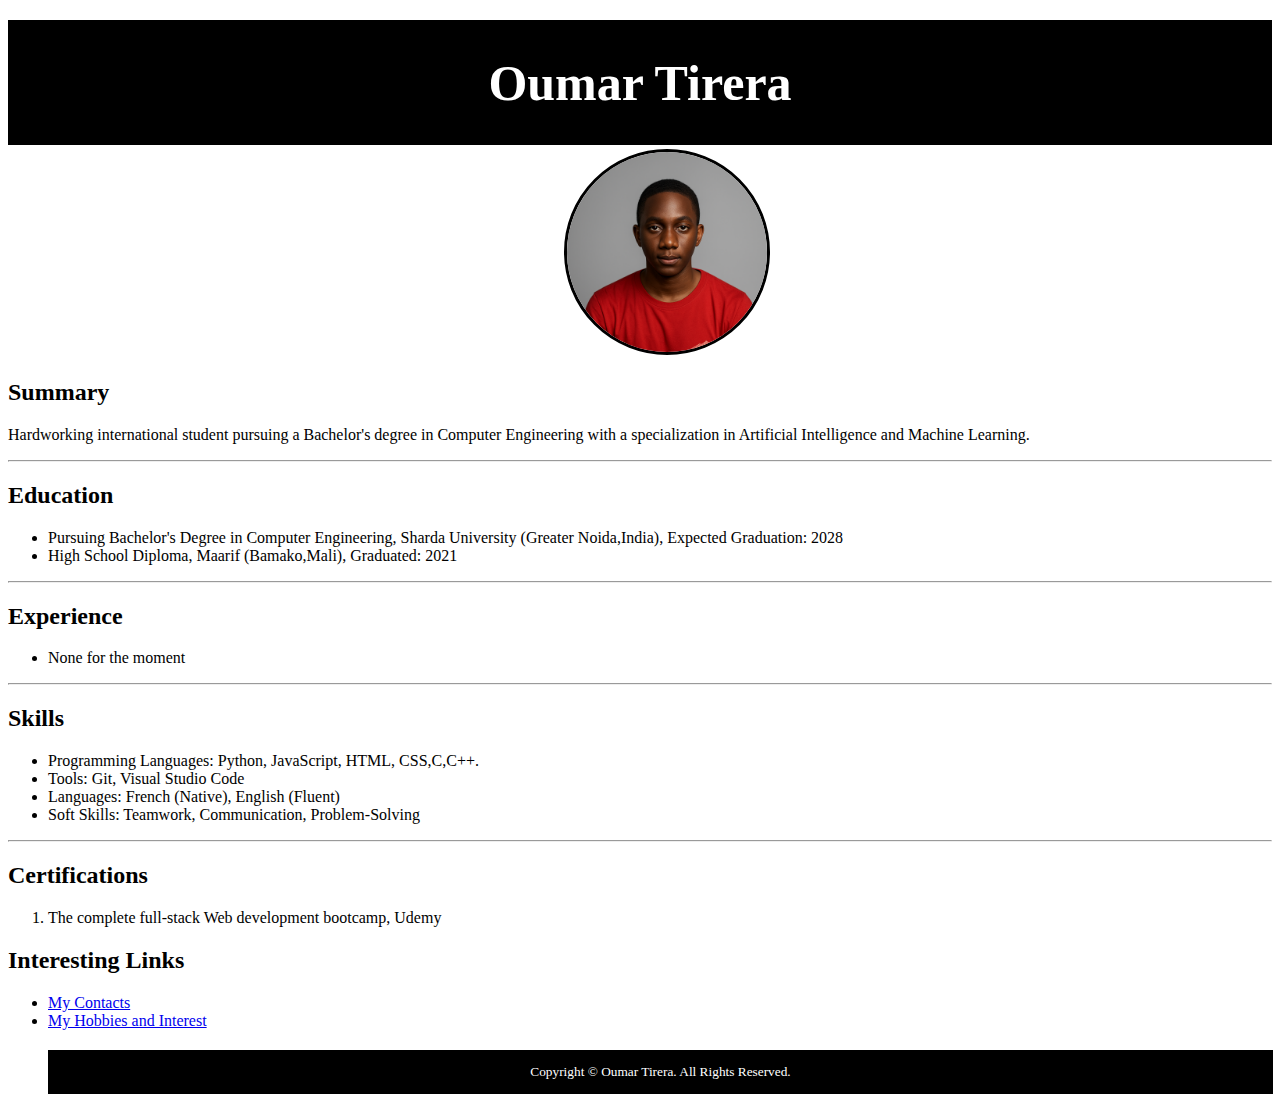
<file: index.html>
<!DOCTYPE html>
<html lang="en">
<head>
    <meta charset="UTF-8">
    <meta name="viewport" content="width=device-width, initial-scale=1.0">
    <title>My Resume</title>
    <link rel="stylesheet" href="public/style.css" />
    <style>.pfp{
    width: 200px; 
    height: auto; 
    border-radius: 50%;
    border: 3px solid #000;
    margin-top: 4px;
    margin-left:44%;

}
.name{
    
    font-size: 50px;
    font-weight: bold;
    color: white;

}
.pfpp{
    background-color: #000;
    display: flex;
    justify-content: center;
    align-items: center;
    flex-direction: column;
    margin-top: 20px;
}
.footer{
    background-color: #000;
    color: white;
    text-align: center;
    padding: 0.5px;
    width: 100%;
    margin-top: 20px;
}</style>
</head>
<body>
    <div class="pfpp"><h1 class="name">Oumar Tirera</h1></div>
    <img src="./images/ChatGPT Image Jun 13, 2025, 03_28_29 PM.png" alt="Oumar Tirera"  class="pfp">
    <h2>Summary </h2>
    <p>Hardworking international student pursuing a Bachelor's degree in Computer Engineering with a specialization in Artificial Intelligence and Machine Learning.</p>
    <hr/>
    <h2>Education</h2>
    <ul>
        <li>Pursuing Bachelor's Degree in Computer Engineering, Sharda University (Greater Noida,India), Expected Graduation: 2028</li>
        <li>High School Diploma, Maarif (Bamako,Mali), Graduated: 2021</li>  
    </ul>
    <hr/>
    <h2>Experience</h2>
    <ul>
        <li>None for the moment </li>
    </ul>
    <hr/>
    <h2>Skills</h2>
    <ul>
        <li>Programming Languages: Python, JavaScript, HTML, CSS,C,C++.</li>
        <li>Tools: Git, Visual Studio Code</li>
        <li>Languages: French (Native), English (Fluent)</li>
        <li>Soft Skills: Teamwork, Communication, Problem-Solving</li>
    </ul>
    <hr/>
    <h2>Certifications </h2>
    <ol>
        <li>The complete full-stack Web development bootcamp, Udemy</li>
    </ol>
    <h2>Interesting Links</h2>
    <ul>
        <li><a href="./public/contact.html">My Contacts</a></li>
        <li><a href="./public/hobbies.html">My Hobbies and Interest</a></li>

    


    <div class="footer" >
    <footer>
    <small>
        <p>Copyright © Oumar Tirera. All Rights Reserved.</p>
    </small>
    </footer>
    </div>

</body>
</html>
</file>
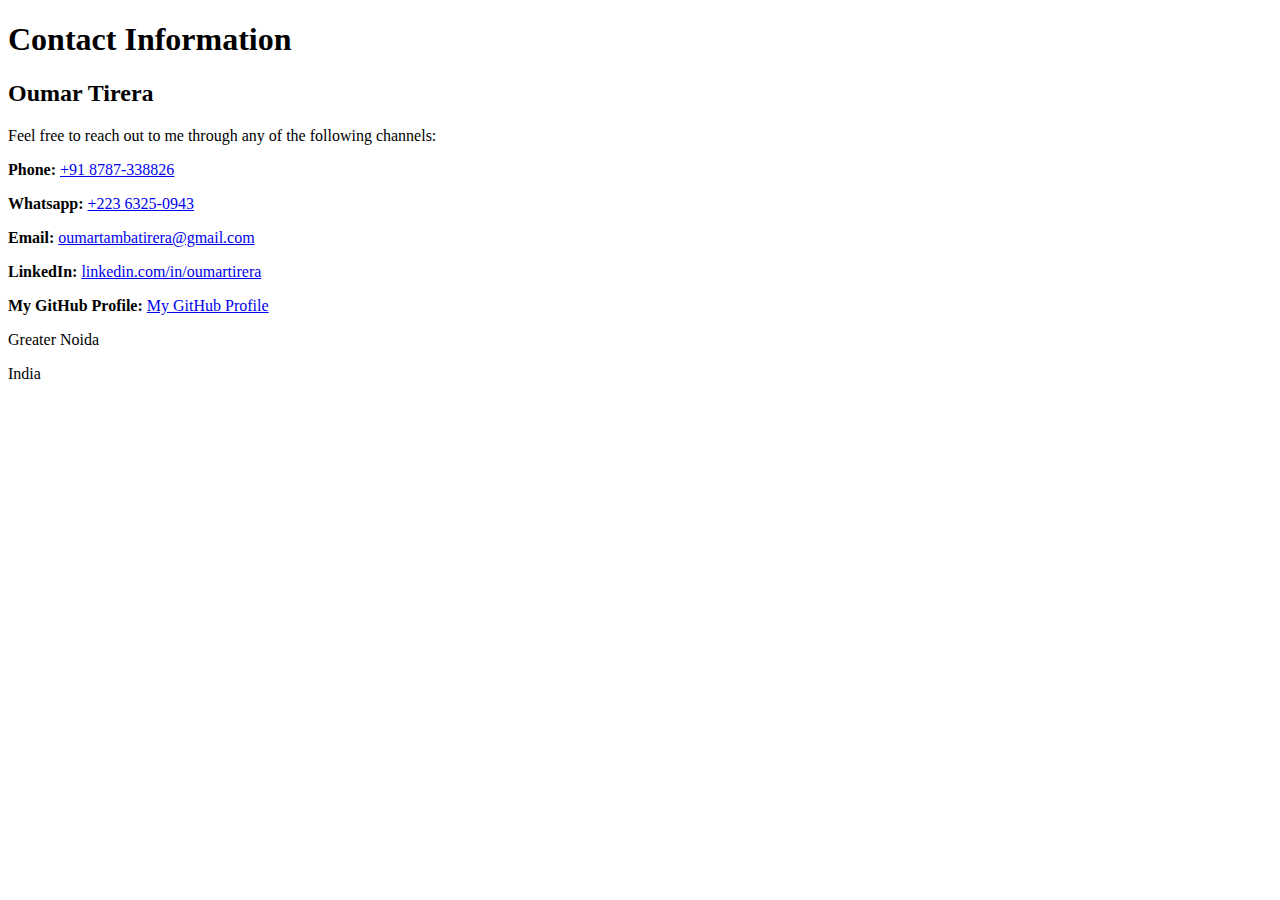
<file: public/contact.html>
<!DOCTYPE html>
<html lang="en">
<head>
    <meta charset="UTF-8">
    <meta name="viewport" content="width=device-width, initial-scale=1.0">
    <title>Contacts</title>
</head>
<body>
<h1>Contact Information</h1>
<h2>Oumar Tirera</h2>
<p>Feel free to reach out to me through any of the following channels:</p>
<p><strong>Phone:</strong> <a href="tel:+918787338826">+91 8787-338826</a></p>
<p><strong>Whatsapp:</strong> 
<a href="https://wa.me/22363250943" target="_blank">+223 6325-0943</a>
<p><strong>Email:</strong>
<a href="mailto:oumartambatirera@gmail.com">oumartambatirera@gmail.com</a>
<p><strong>LinkedIn:</strong> <a href="https://linkedin.com/in/oumar-tirera-5a7a7b16b">linkedin.com/in/oumartirera</a></p>

<p><strong>My GitHub Profile:</strong> <a href="https://github.com/Deadsunx" target="_blank">My GitHub Profile</a>


</p>

<p>Greater Noida </p>
<p>India</p>

</body>
</html>
</file>
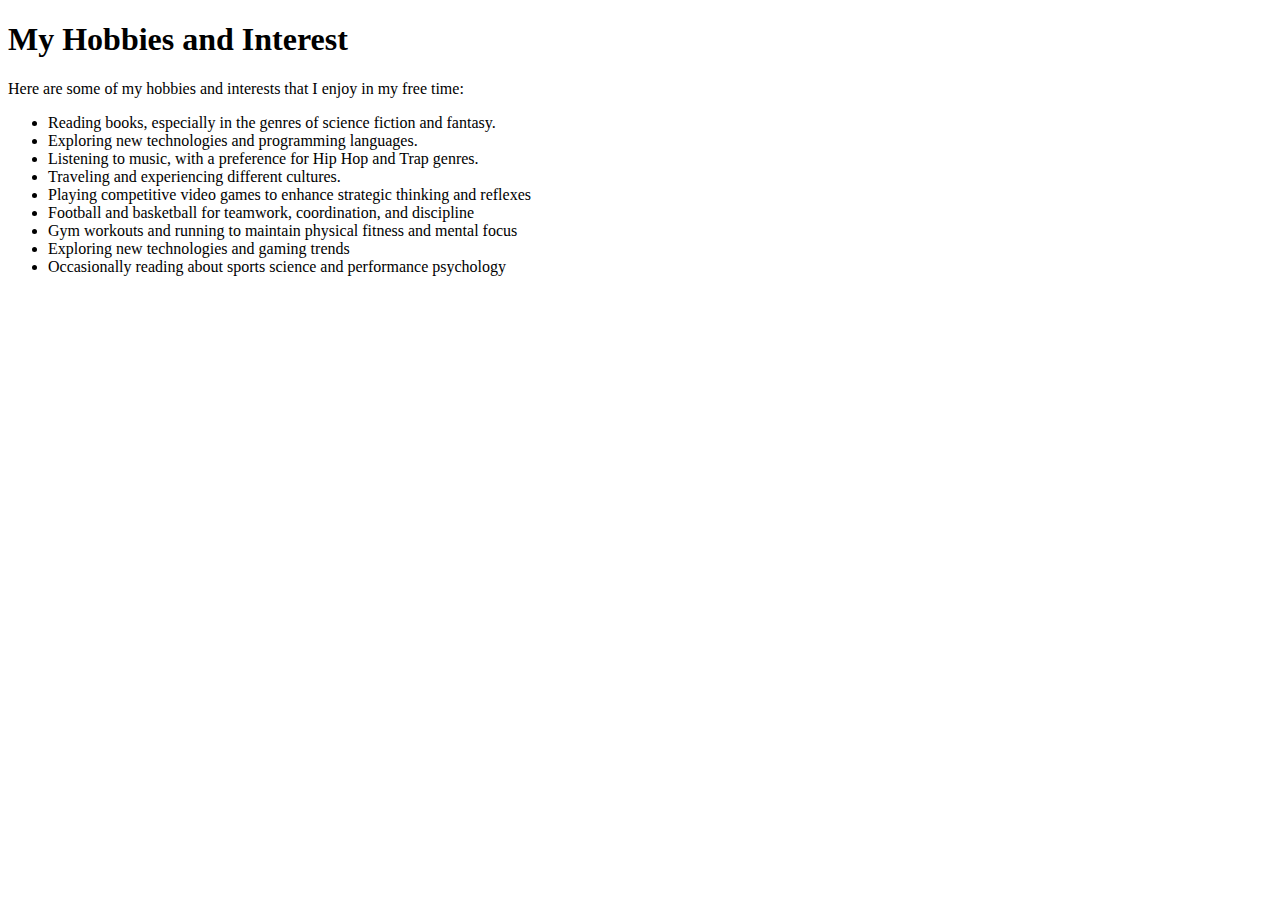
<file: public/hobbies.html>
<!DOCTYPE html>
<html lang="en">
<head>
    <meta charset="UTF-8">
    <meta name="viewport" content="width=device-width, initial-scale=1.0">
    <title>Hobbies</title>
</head>
<body>
    <h1>My Hobbies and Interest</h1>
    <p>Here are some of my hobbies and interests that I enjoy in my free time:</p>
    <ul>
        <li>Reading books, especially in the genres of science fiction and fantasy.</li>
        <li>Exploring new technologies and programming languages.</li>
        <li>Listening to music, with a preference for Hip Hop and Trap genres.</li>
        <li>Traveling and experiencing different cultures.</li>
        <li>Playing competitive video games to enhance strategic thinking and reflexes</li>
        <li>Football and basketball for teamwork, coordination, and discipline</li>
        <li>Gym workouts and running to maintain physical fitness and mental focus</li>
        <li>Exploring new technologies and gaming trends</li>
        <li>Occasionally reading about sports science and performance psychology</li>

</ul>

</body>
</html>
</file>
<file: public/style.css>
.pfp{
    width: 200px; 
    height: auto; 
    border-radius: 50%;
    border: 3px solid #000;
    margin-top: 4px;
    margin-left:44%;

}
.name{
    
    font-size: 50px;
    font-weight: bold;
    color: white;

}
.pfpp{
    background-color: #000;
    display: flex;
    justify-content: center;
    align-items: center;
    flex-direction: column;
    margin-top: 20px;
}
.footer{
    background-color: #000;
    color: white;
    text-align: center;
    padding: 0.5px;
    width: 100%;
    margin-top: 20px;
}
</file>
